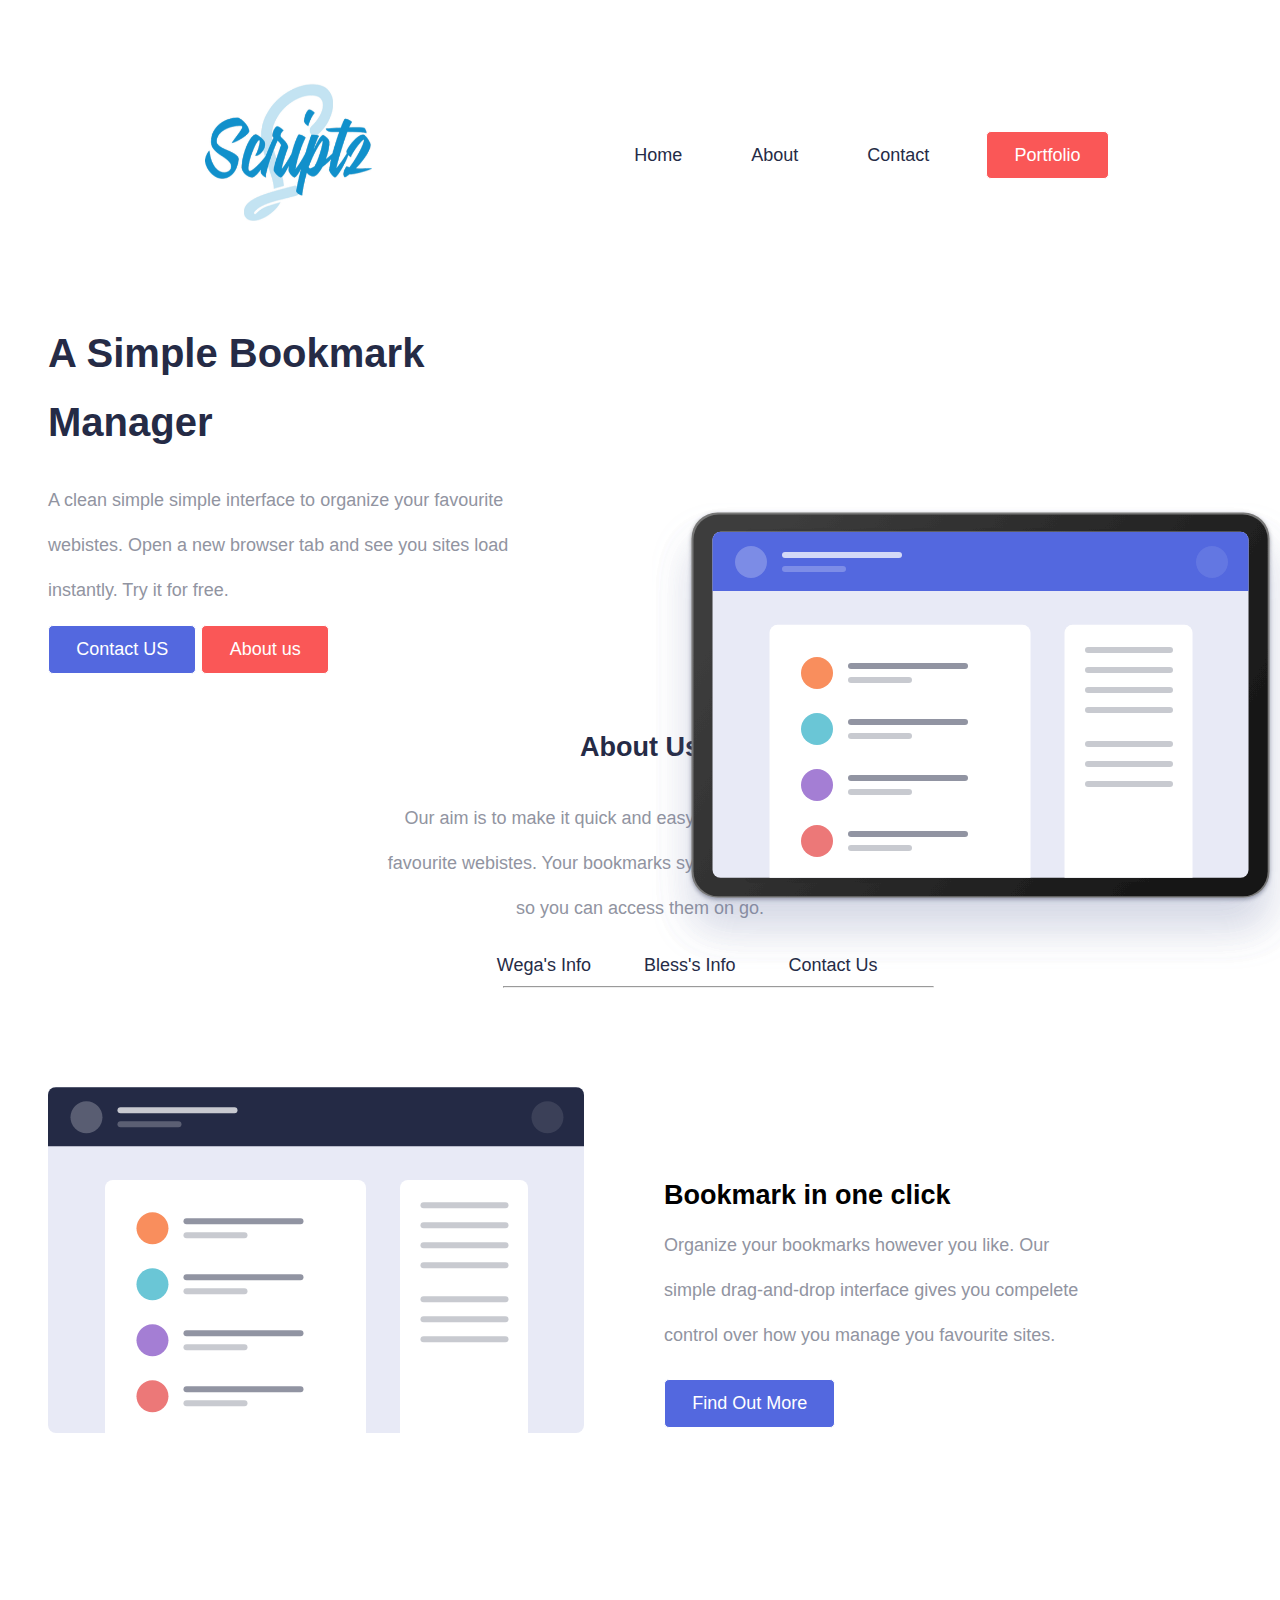
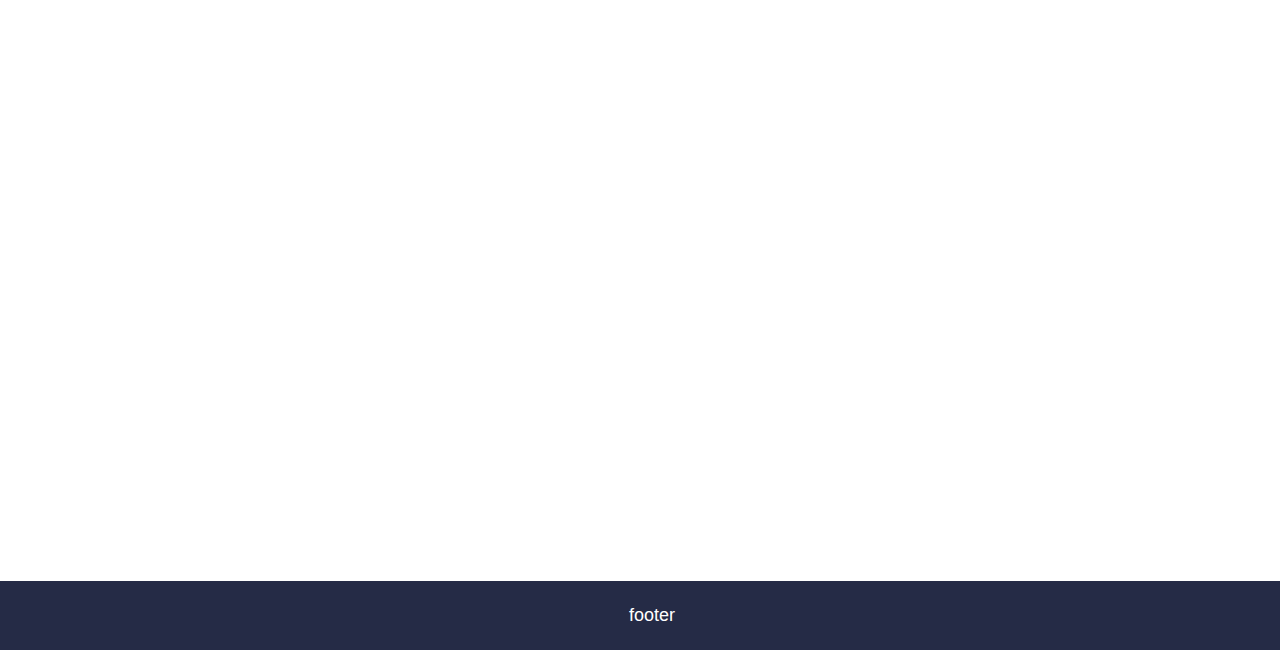
<file: html/index.html>
<!DOCTYPE html>
<html lang="en">
<head>
    <meta charset="UTF-8">
    <meta name="viewport" content="width=device-width, initial-scale=1.0">
    <meta http-equiv="X-UA-Compatible" content="ie=edge">
    <title>PortFolio Site</title>
    <link rel="stylesheet" href="../css/main.css">
    <link rel="stylesheet" type="text/css" href="//fonts.googleapis.com/css?family=Bubblegum+Sans" />
</head>
    <!-- Navigation component -->
<body>
    <div class="container">
        <header class="navigation">
            <h1><img src="../imgs/main-logo.png" alt="Bookmark" class="logo"></h1>
            <nav class="navbar">
                <a href="#" class="link">Home</a>
                <a href="about.html" class="link">About</a>
                <a href="#bottom" class="link">Contact</a>
                <a href="Home.html" class="link btn btn-red login">Portfolio</a>
            </nav>
        </header>
    </div>

    <div class="first-text">
        <span class="headline1"><h1>A Simple Bookmark</h1><h1> Manager</h1></span>
        <p>A clean simple simple interface to organize your favourite</p>
        <p>webistes. Open a new browser tab and see you sites load</p>
        <p>instantly. Try it for free.</p>
        <div class="buttons">
               <a href="contact.html" class="link btn btn-blue login">Contact US</a>
                <a href="#second-text" class="link btn btn-red login">About us</a>
            </div>
        <img src="/imgs/illustration-hero.svg" class="img1">
    </div>

    <div id="second-text">
        <span class="headline2"><h2 style="color: var(--night-blue)">About Us</h2></span>
        <p>Our aim is to make it quick and easy for you to access your</p>
        <p>favourite webistes. Your bookmarks sync between your devices</p>
        <p>so you can access them on go.</p>
    </div>

    <div class="small-nav">
        <span><a href="#">Wega's Info</a></span>
        <span><a href="#">Bless's Info</a></span>
        <span><a href="#">Contact Us</a></span>
        <hr>
    </div>

    <div class="third-text">
        <img src="/imgs/illustration-features-tab-1.svg" class="img2" alt="Image 1">
        <div class="more-about">           
        <h2>Bookmark in one click</h2>
        <p>Organize your bookmarks however you like. Our</p>
        <p>simple drag-and-drop interface gives you compelete</p>
        <p>control over how you manage you favourite sites.</p>
        <br>
        <span class="last-button"><a href="#second-text" class="link btn btn-blue login">Find Out More</a></span>
        </div>
    </div>

    <div class="div-footer">
        <footer class="footer">
            <p>footer</p>
        </footer>
    </div>

   
    <script src="/js/main.js"></script>
</body>
</html>
</file>
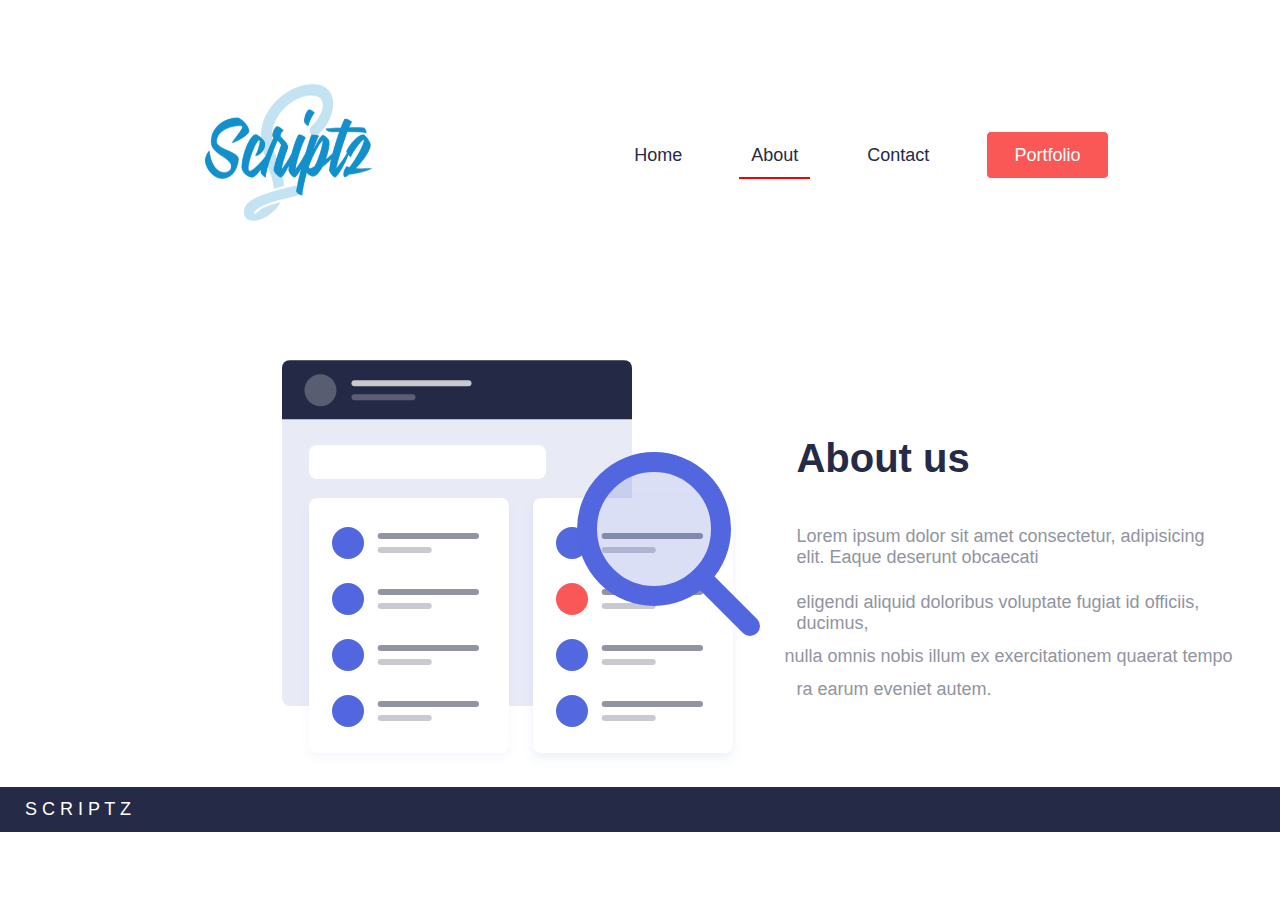
<file: html/about.html>
<!DOCTYPE html>
<html lang="en">
<head>
    <meta charset="UTF-8">
    <meta name="viewport" content="width=device-width, initial-scale=1.0">
    <meta http-equiv="X-UA-Compatible" content="ie=edge">
    <title>About</title>
    <link rel="stylesheet" href="../css/main.css">
    <link rel="stylesheet" href="https://stackpath.bootstrapcdn.com/font-awesome/4.7.0/css/font-awesome.min.css">
</head>
<body>
        <div class="container">
        <header class="navigation">
            <h1><img src="../imgs/main-logo.png" alt="Bookmark" class="logo"></h1>
            <nav class="navbar">
                <a href="index.html" class="link">Home</a>
                <a href="about.html" class="link" style="border-bottom: 2px solid red;">About</a>
                <a href="index.html#contact" class="link">Contact</a>
                <a href="portfolio.html" class="link btn btn-red login">Portfolio</a>
            </nav>
        </header>
    </div> 
    
    <div class="main-text-container">
        <img src="../imgs/illustration-features-tab-2.svg" class="friends-image">
        <div class='text'>
            <h1>About us</h1>
            <br>
            <p>Lorem ipsum dolor sit amet consectetur, adipisicing elit. Eaque deserunt obcaecati</p> <p>eligendi aliquid doloribus voluptate fugiat id officiis, ducimus,</p> nulla omnis nobis illum ex exercitationem quaerat tempo<p>ra earum eveniet autem.</p>
        </div>
    </div>

    <div id="div-footer">
        <footer id="footer">
            <span class="logoo">s c r i p t z</span>
            <span class="link"><a href="about.html">About us</a></span>
        </footer>
        </div>
</body>
</html>
</file>
<file: css/main.css>
@import url(https://fonts.google.com/specimen/Rubik);
* {
    font-family: 'Rubik', sans-serif;
    padding: 12px;
    margin: 0px;
    
}
h1 {
  color: var(--night-blue)
}

h3 {
  color: var(--night-blue)
}

:root {
  --soft-blue: hsl(231, 69%, 60%);
  --red: hsl(0, 94%, 66%);
  --dark-red: hsl(0, 78%, 49%);
  --ash-blue: hsl(229, 8%, 60%);
  --night-blue: hsl(229, 31%, 21%);
  --font-size: 18px;
  --font-family: "Rubik";
  --normal: 400;
  --bold: 500;
  --shadow: 0 10px 10x rgba(0,0,0,0.3);
}

h2 {
    color: black;
}

.logo {
    margin-bottom: 10px;
    width: 200px;
    height: 150px;
    background: transparent;
    border-radius: 0%;
    border: 3px solid white;
    transition: all .5s;
    float: left;
}

.container {
  width: 80%;
  margin: 0 auto;
}

body {
  font-size: var(--font-size);
  font-family: var(--font-family);
  color: var(--ash-blue);
}

a {
  text-decoration: none;
  color: var(--night-blue);
  transition: all 0.3s ease-in-out;
}


.navigation {
  display: flex;
  justify-content: between;
  align-items: center;
}

.navigation .navbar {
  margin-left: auto;
}

.navbar .link {
  margin-left: 2.5rem;
}

.btn {
  display: inline-block;
  padding: .80rem 1.7rem;
  text-align: center;
  color: white;
  border: 1px solid transparent;
  border-radius: 5px;
  cursor: pointer;
  transition: all 0.3s eas-in-out;
  background: rgb(102, 101, 101);
}

.navbar .btn:hover{
  color: white;
}

h1 {
    font-size: 40px;
}

.btn-red {
  border-color: var(--shadow);
  background-color: var(--red);
  box-shadow: 10px 10px grey;
}

.btn-blue {
  border-color: var(--shadow);
  background-color: var(--soft-blue);
  box-shadow: 10px 10px grey;
}

.login {
  box-shadow: var(--shadow); 
}


/* Portfolio styling */
h2 {
    font-family: 'Rubik', sans-serif;
}

.buttons {
  float: left;
}

.img1 {
  bottom: -9%;
  left: 50%;
  position: absolute;
  text-align: right;
}

#second-text {
  margin-top: 5%;
  text-align: center;
}

.more-about {
  position: absolute;
  left: 50%;
  margin-top: -23%;
}


.img2{
  margin-top: 10%;
}

.main-text-container {
  display: flex;
  padding: 0;
  margin: 20%;
  margin-top: 5%;
  margin-bottom: -1%;
  width: 80%;
  justify-content: between;
  align-items: center;
}

 hr {
   padding: 0;
   margin: 10px 30px;
   width: 100%;
 }

 .small-nav {
   left: 36%;
   position: absolute;
 }

.footer {
  position: absolute;
  left: 0;
  bottom: -150%;;
  width: 100%;
  background-color: var(--night-blue);
  color: white;
  text-align: center;
}

.footernav a{
  float: left;
  color: white;
}

.logoo {
  text-transform: uppercase;
  left: -40%;
  position: relative;
}

#footer {
  position: absolute;
  left: 0;
  width: 100%;
  background-color: var(--night-blue);
  color: white;
  text-align: center;
}
</file>
